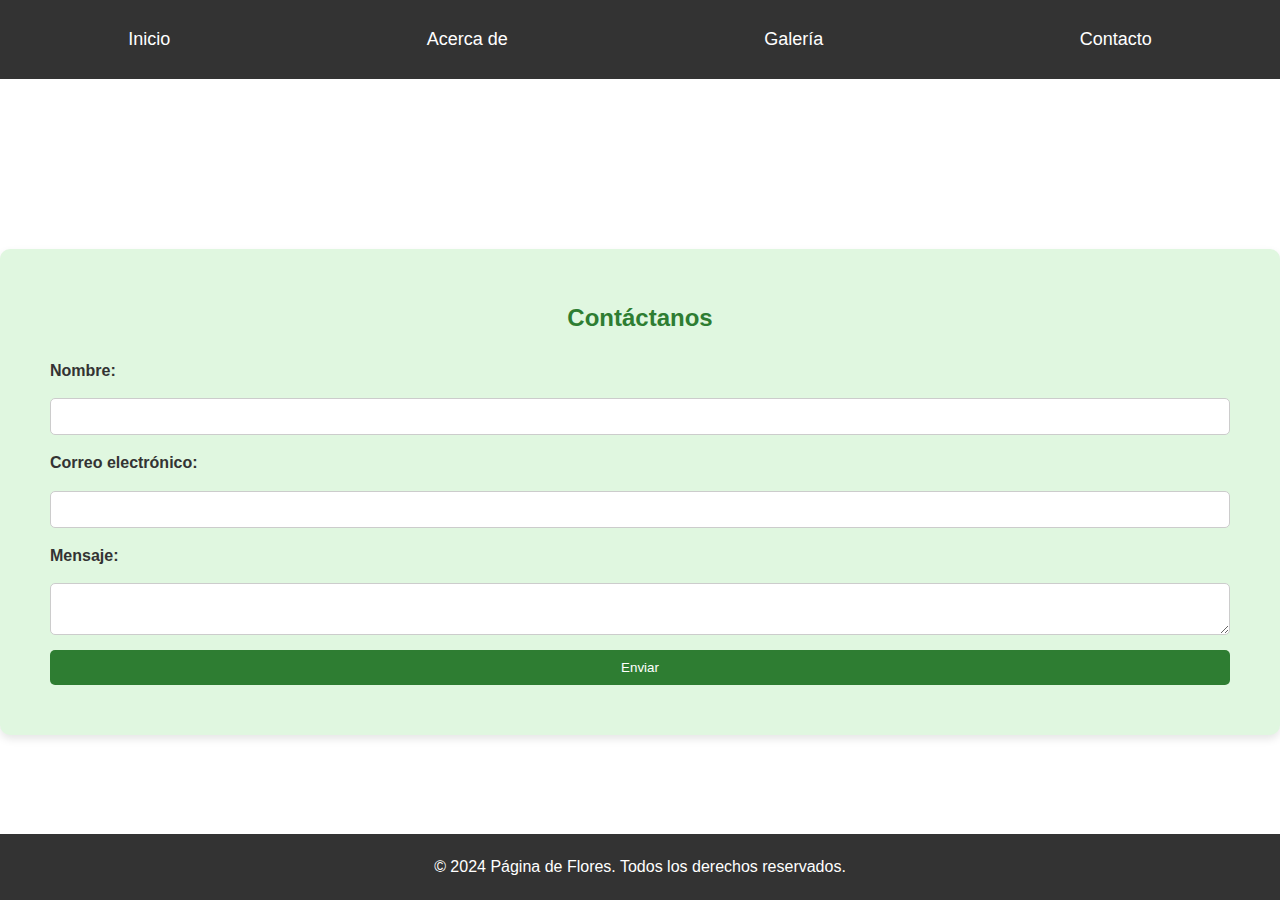
<file: contacto.html>
<!DOCTYPE html>
<html lang="es">
<head>
    <meta charset="UTF-8">
    <meta name="viewport" content="width=device-width, initial-scale=1.0">
    <title>Contáctanos - Página de Flores</title>
    <link rel="stylesheet" href="contacto.css">
</head>
<body>
    <header>
        <nav>
            <ul>
                <li><a href="index.html">Inicio</a></li>
                <li><a href="index.html#about">Acerca de</a></li>
                <li><a href="index.html#gallery">Galería</a></li>
                <li><a href="contact.html">Contacto</a></li>
            </ul>
        </nav>
    </header>

    <section class="contact-card">
        <h2>Contáctanos</h2>
        <form>
            <label for="name">Nombre:</label>
            <input type="text" id="name" name="name" required>

            <label for="email">Correo electrónico:</label>
            <input type="email" id="email" name="email" required>

            <label for="message">Mensaje:</label>
            <textarea id="message" name="message" required></textarea>

            <button type="submit">Enviar</button>
        </form>
    </section>

    <footer>
        <p>&copy; 2024 Página de Flores. Todos los derechos reservados.</p>
    </footer>
</body>
</html>
</file>
<file: contacto.css>
* {
    margin: 0;
    padding: 0;
    box-sizing: border-box;
    font-family: 'Arial', sans-serif;
}

html, body {
    height: 100%; /* Ocupa toda la pantalla */
}

body {
    display: flex;
    flex-direction: column;
    justify-content: space-between;
    line-height: 1.6;
}

header {
    color: black;
    text-align: center;
}

nav {
    background-color: #333;  
    position: fixed;      
    top: 0;
    width: 100%;           
    z-index: 1000;          
}

nav ul {
    display: flex;
    justify-content: space-around;
    list-style: none;
    margin: 0;
    padding: 15px 0;
}

nav ul li {
    margin: 0;
}

nav ul li a {
    color: white;           
    text-decoration: none;
    font-size: 18px;
    padding: 10px 20px;
    display: block;         
}

nav ul li a:hover {
    background-color: #555;  
    border-radius: 5px;
}

.contact-card {
    background-color: #e0f7e0; /* Fondo verde suave */
    padding: 50px;
  
        margin-top: 150px; 
    box-shadow: 0 4px 8px rgba(0, 0, 0, 0.1); 
    border-radius: 10px; 
    display: flex;
    flex-direction: column;
    justify-content: center;
    align-items: center;
}

.contact-card h2 {
    text-align: center;
    margin-bottom: 20px;
    color: #2e7d32; /* Verde oscuro */
}

form {
    width: 100%;
    display: flex;
    flex-direction: column;
    gap: 15px;
}

form label {
    font-weight: bold;
    color: #333;
}

form input, form textarea {
    width: 100%; /* Que los inputs ocupen todo el ancho del formulario */
    padding: 10px;
    border: 1px solid #ccc;
    border-radius: 5px;
}

form button {
    padding: 10px;
    background-color: #2e7d32; /* Verde */
    color: white;
    border: none;
    border-radius: 5px;
    cursor: pointer;
    width: 100%; /* Botón al 100% del formulario */
}

form button:hover {
    background-color: #1b5e20;
}

footer {
    background-color: #333;
    color: white;
    text-align: center;
    padding: 20px;
    width: 100%;
    position: relative;
    bottom: 0;
}
</file>
